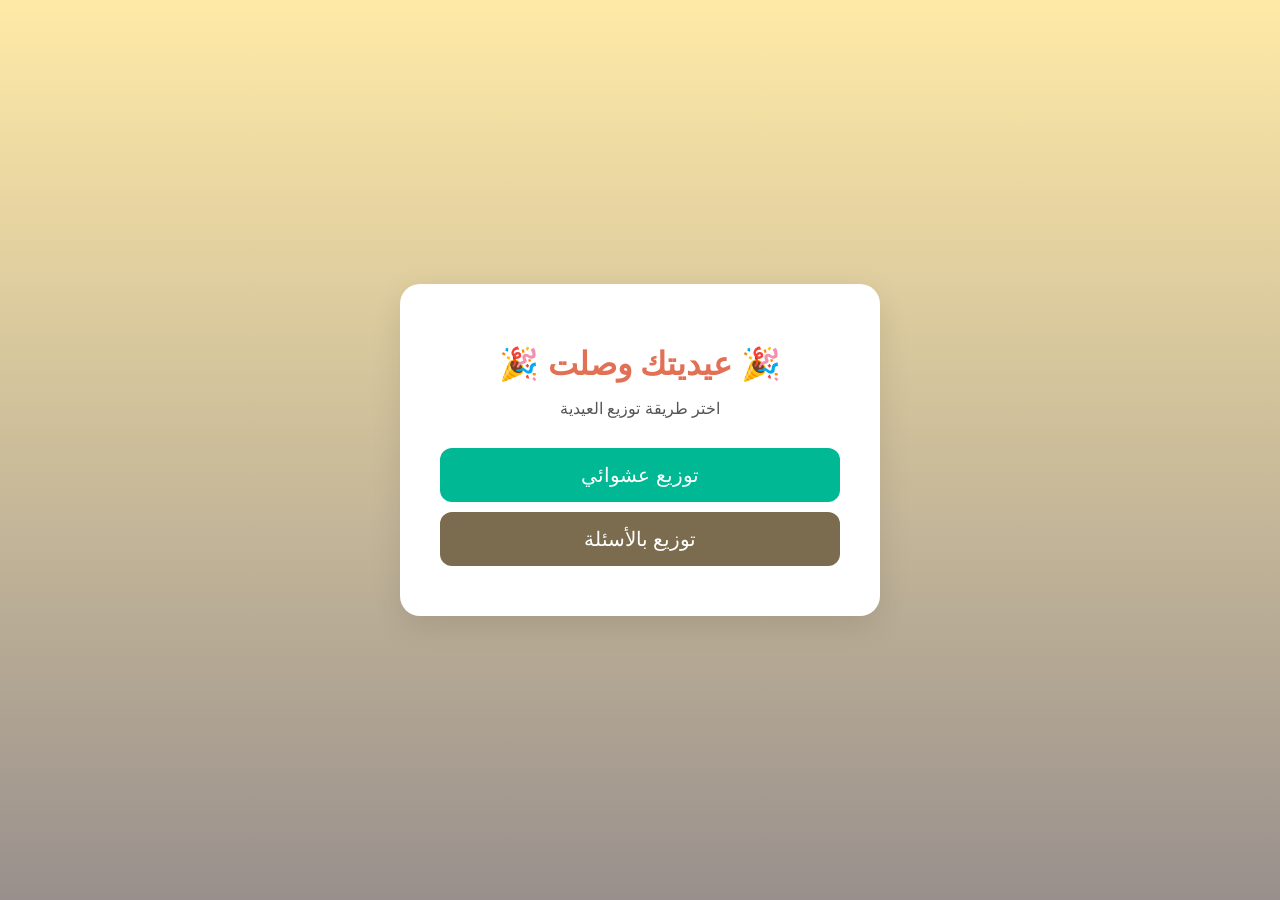
<file: index.html>
<!DOCTYPE html>
<html lang="ar" dir="rtl">
<head>
  <meta charset="UTF-8" />
  <title>توزيع العيدية</title>

  <link rel="stylesheet" href="index.css">
</head>

<body>

  <div class="container">
    <h1>🎉 عيديتك وصلت 🎉</h1>
    <p>اختر طريقة توزيع العيدية</p>

    <button class="btn random" onclick="goRandom()">
      توزيع عشوائي
    </button>

    <button class="btn questions" onclick="goQuestions()">
      توزيع بالأسئلة
    </button>
  </div>

  <script>
    function goRandom() {
      window.location.href = "randomMain.html";
    }

    function goQuestions() {
      window.location.href = "questions.html";
    }
  </script>

</body>
</html>
</file>
<file: index.css>
body {
      font-family: Verdana, sans-serif;
      background: linear-gradient(to bottom, #ffeaa7, #99908d);
      display: flex;
      justify-content: center;
      align-items: center;
      height: 100vh;
      margin: 0;
      text-align: center;
    }

    .container {
      background: white;
      padding: 40px;
      border-radius: 20px;
      box-shadow: 0 10px 30px rgba(0,0,0,0.1);
      width: 400px;
    }

    h1 {
      margin-bottom: 10px;
      color: #e17055;
    }

    p {
      margin-bottom: 30px;
      color: #555;
    }

    .btn {
      display: block;
      width: 100%;
      padding: 15px;
      margin: 10px 0;
      border: none;
      border-radius: 12px;
      font-size: 20px;
      cursor: pointer;
      transition: 0.3s;
    }

    .random {
      background: #00b894;
      color: white;
    }

    .questions {
      background: #7c6c4f;
      color: white;
    }

    .btn:hover {
      transform: scale(1.05);
    }
</file>
